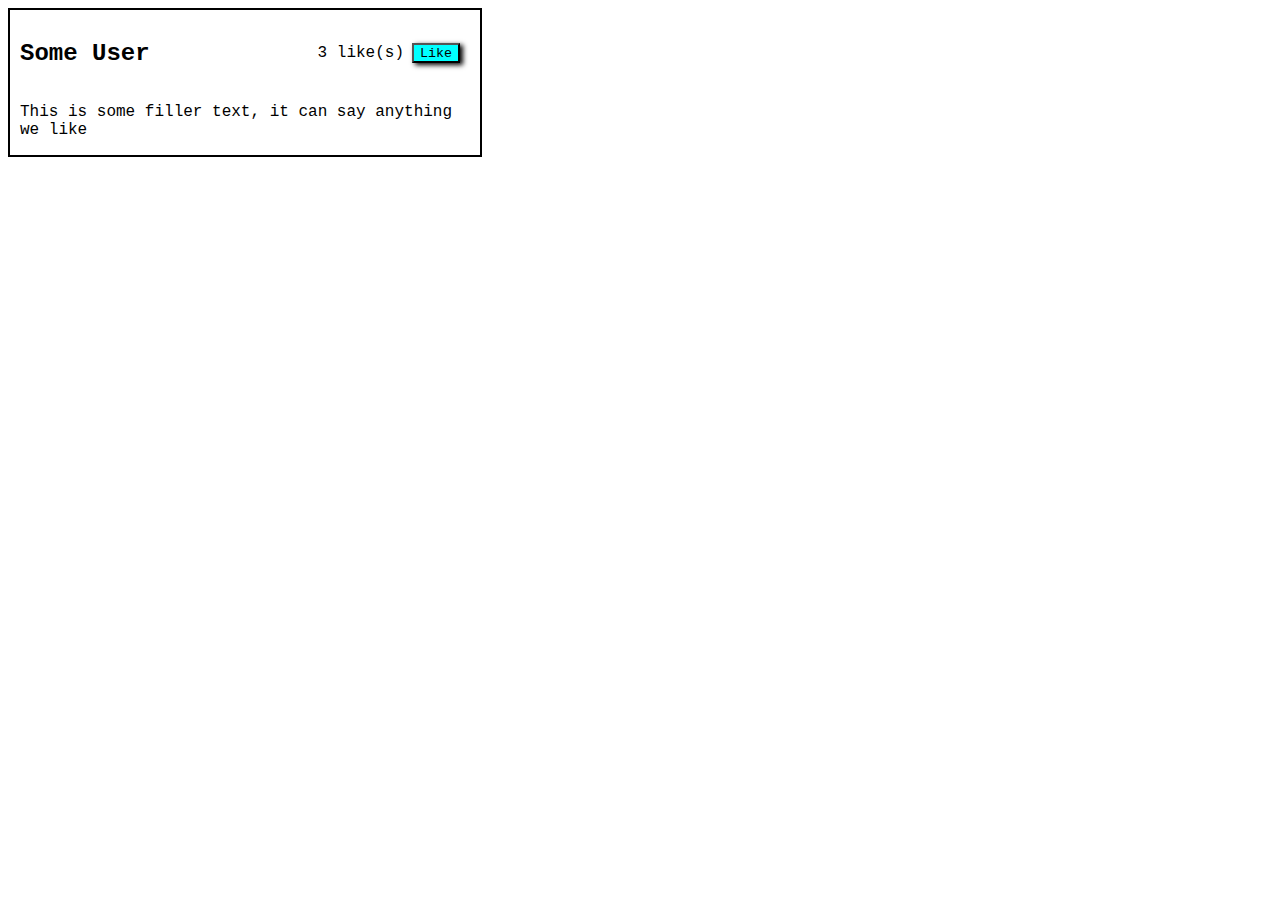
<file: Part I/index.html>
<!DOCTYPE html>
<html lang="en">
<head>
    <meta charset="UTF-8">
    <meta name="viewport" content="width-device-width", initial-scale=1.0">
    <title>Likes</title> 
    <link rel="stylesheet" href="style.css">
</head>
<body>
    <div class="box">
        <div class="contenttop">
            <h2>Some User</h2> 
            <p id="countlikes">3 like(s)</p>
            <button onclick="likecount()">Like</button>
        </div>
        <div class="contentbottom">
            <p>This is some filler text, it can say anything we like</p>
        </div>
    </div>
    <script src="script.js"></script>
</body>
</file>
<file: Part I/style.css>
.box{
    border: solid 2px black;
    width: 470px;
    font-family: 'Courier New', Courier, monospace;
}
.contenttop{
    display: flex;
    flex-direction: row;
    justify-content: space-between;
    align-items: center;
    margin: 10px;
}
button{
    height: 20px;
    margin-right: 10px;
    background-color: aqua;
    font-family: 'Courier New', Courier, monospace;
    box-shadow: 3px 2px 5px black;

}
#countlikes{
    margin-left: 160px;
}
.contentbottom{
    margin-left: 10px;
}
</file>
